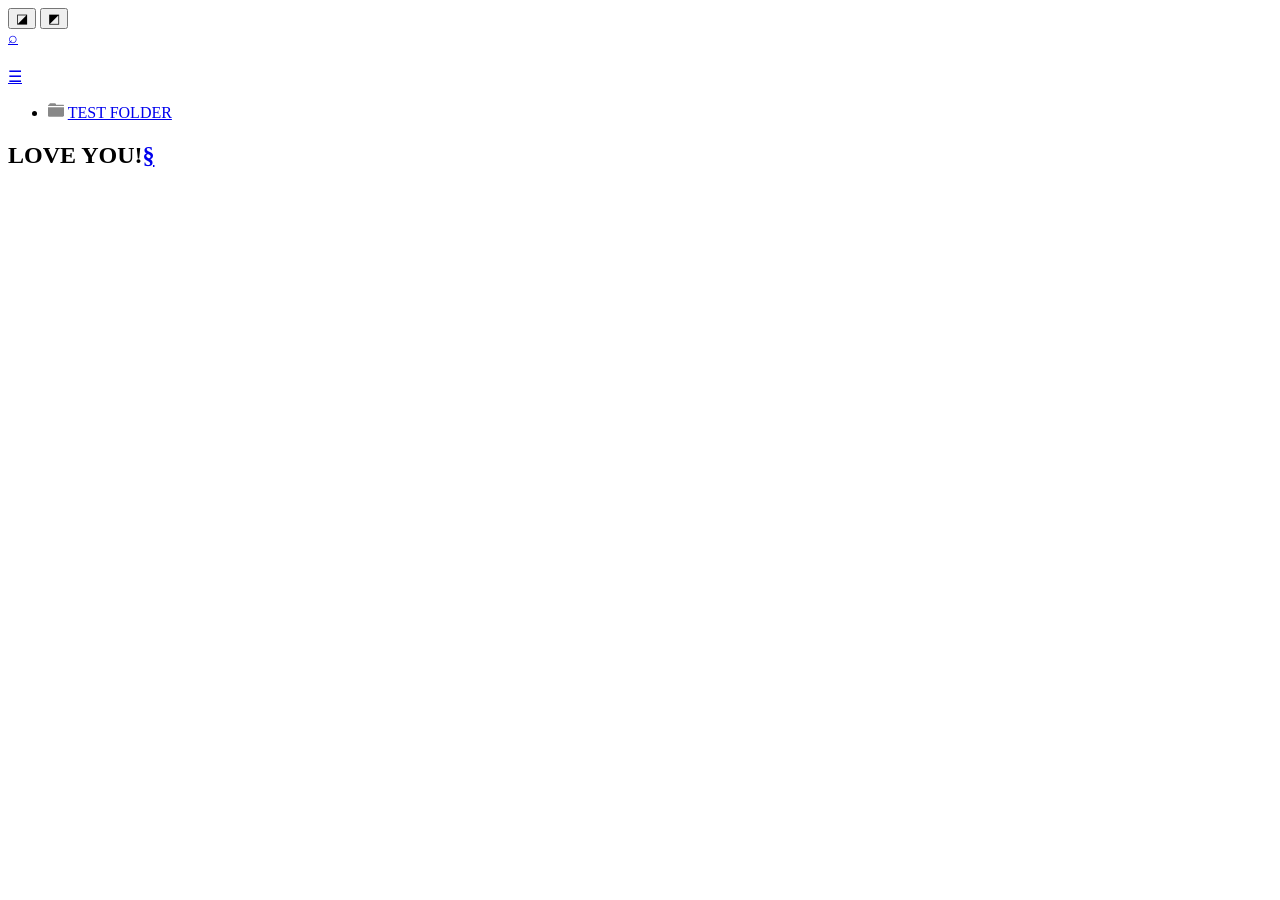
<file: docs/index.html>
<!DOCTYPE html>
<html lang="en">
    <head>
      <meta http-equiv="X-UA-Compatible" content="IE=edge">
      <meta http-equiv="content-type" content="text/html; charset=utf-8">
      <meta name="viewport" content="width=device-width, initial-scale=1.0, maximum-scale=1">
      <title></title>     
      <link rel="stylesheet" href="https://www.19950228.xyz/main.css">
    </head>

    <body>
      <nav>
        <div id="subnav">
          <form class="theme-selector">
            <button type="button" id="theme-light-button" class="theme-button" onclick="enableTheme('light', true)">&#9706;</button>
            <button type="button" id="theme-dark-button"  class="theme-button enabled" onclick="enableTheme('dark', true)">&#9705;</button>
          </form>
          <a href="/search">&#8981;</a>       
        </div>

      
        <ul id="breadcrumbs">
          
        </ul>
        <h1></h1>  
          
    <a href="javascript:void(0);" onclick="burger()" id="mobile">&#9776;</a>
        <ul id="bger">
        
              
            <li><img src="[data-uri]" width="16px" />&nbsp;<a href="https://www.19950228.xyz/test/">TEST FOLDER</a></li>
            
            
        </ul>

      
      </nav>

      <main>
      

        
        
          
          
        

        

        <article>
        <h1 id="love-you">LOVE YOU!<a class="anchor" href="#love-you">§</a>&nbsp;</h1>

        </article>
      
      </main>

      <script type="text/javascript" src="https://www.19950228.xyz/themes.js"></script>

      <script>
        function burger() {
          var x = document.getElementById("bger");
          if (x.style.display === "block") {
            x.style.display = "none";
          } else {
            x.style.display = "block";
          }
        }
        </script>
    </body>
</html>
</file>
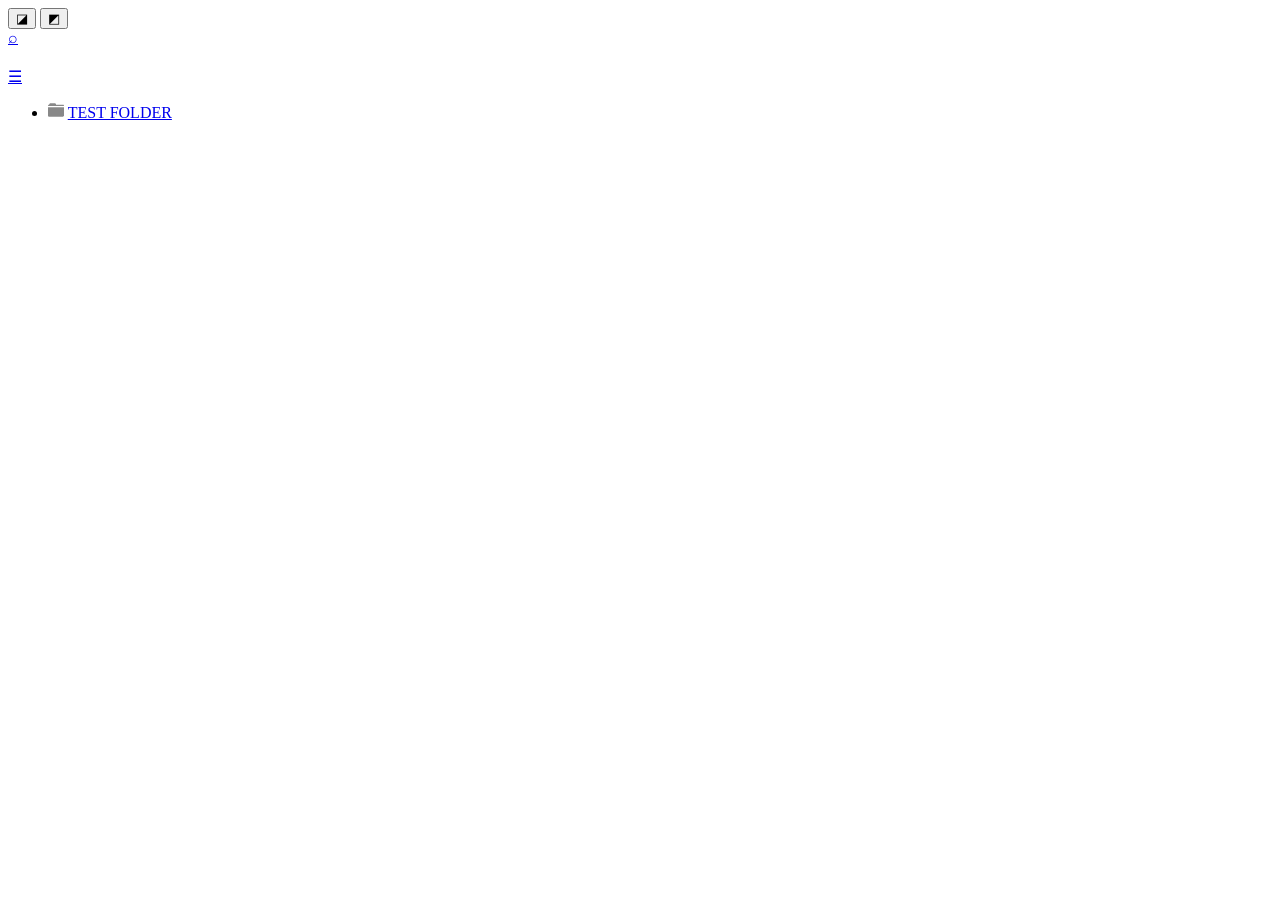
<file: public/index.html>
<!DOCTYPE html>
<html lang="en">
    <head>
      <meta http-equiv="X-UA-Compatible" content="IE=edge">
      <meta http-equiv="content-type" content="text/html; charset=utf-8">
      <meta name="viewport" content="width=device-width, initial-scale=1.0, maximum-scale=1">
      <title></title>     
      <link rel="stylesheet" href="https://www.19950228.xyz/main.css">
    </head>

    <body>
      <nav>
        <div id="subnav">
          <form class="theme-selector">
            <button type="button" id="theme-light-button" class="theme-button" onclick="enableTheme('light', true)">&#9706;</button>
            <button type="button" id="theme-dark-button"  class="theme-button enabled" onclick="enableTheme('dark', true)">&#9705;</button>
          </form>
          <a href="/search">&#8981;</a>       
        </div>

      
        <ul id="breadcrumbs">
          
        </ul>
        <h1></h1>  
          
    <a href="javascript:void(0);" onclick="burger()" id="mobile">&#9776;</a>
        <ul id="bger">
        
              
            <li><img src="[data-uri]" width="16px" />&nbsp;<a href="https://www.19950228.xyz/test/">TEST FOLDER</a></li>
            
            
        </ul>

      
      </nav>

      <main>
      

        
        

        

        <article>
        
        </article>
      
      </main>

      <script type="text/javascript" src="https://www.19950228.xyz/themes.js"></script>

      <script>
        function burger() {
          var x = document.getElementById("bger");
          if (x.style.display === "block") {
            x.style.display = "none";
          } else {
            x.style.display = "block";
          }
        }
        </script>
    </body>
</html>
</file>
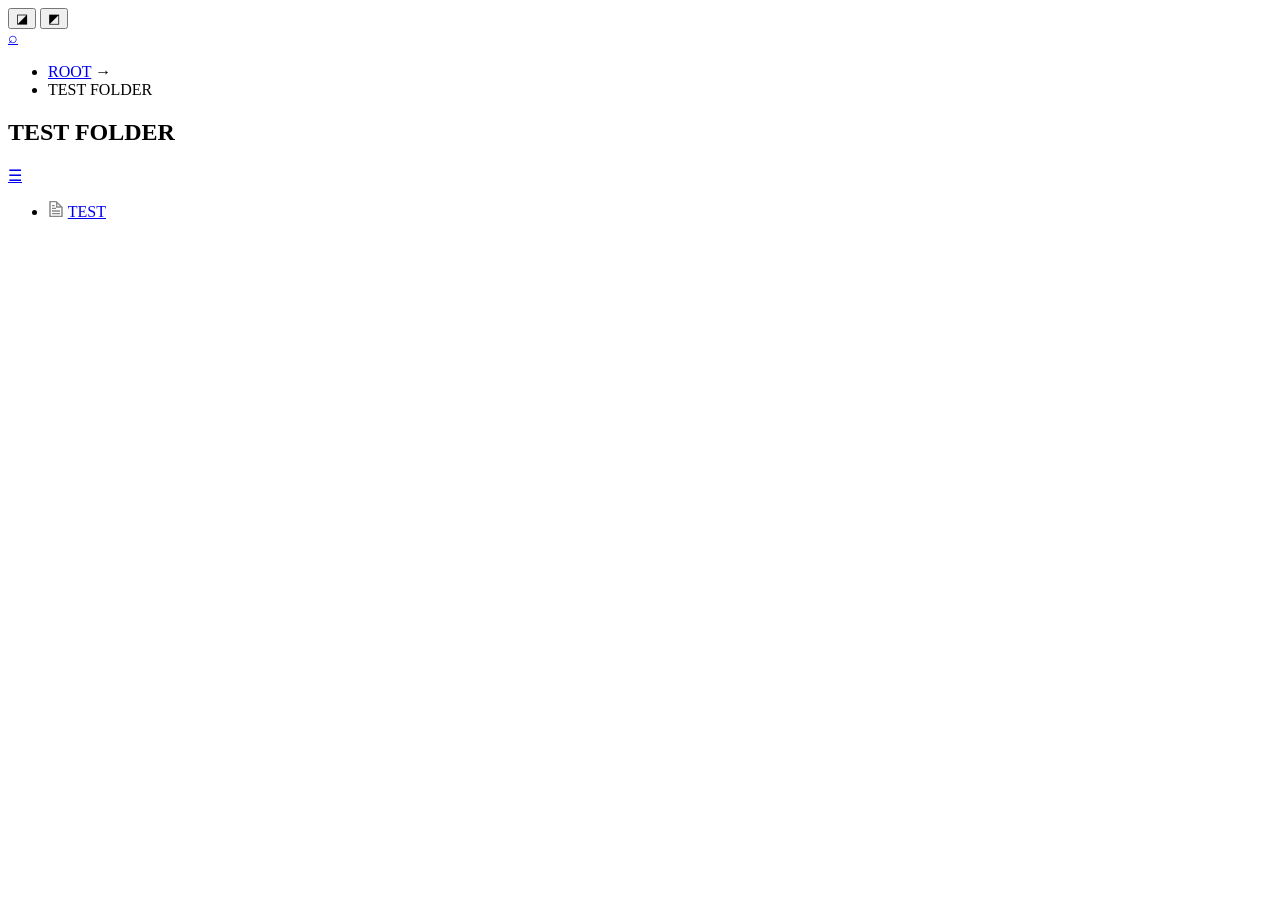
<file: docs/test/index.html>
<!DOCTYPE html>
<html lang="en">
    <head>
      <meta http-equiv="X-UA-Compatible" content="IE=edge">
      <meta http-equiv="content-type" content="text/html; charset=utf-8">
      <meta name="viewport" content="width=device-width, initial-scale=1.0, maximum-scale=1">
      <title>  | TEST FOLDER </title>     
      <link rel="stylesheet" href="https://www.19950228.xyz/main.css">
    </head>

    <body>
      <nav>
        <div id="subnav">
          <form class="theme-selector">
            <button type="button" id="theme-light-button" class="theme-button" onclick="enableTheme('light', true)">&#9706;</button>
            <button type="button" id="theme-dark-button"  class="theme-button enabled" onclick="enableTheme('dark', true)">&#9705;</button>
          </form>
          <a href="/search">&#8981;</a>       
        </div>

      
    <ul id="breadcrumbs">
        
            
                <li><a href="https:&#x2F;&#x2F;www.19950228.xyz&#x2F;">ROOT</a>&nbsp;&#8594;&nbsp; </li>
            
                <li>TEST FOLDER</li>
    </ul>
    <h1>TEST FOLDER</h1>
    
    <a href="javascript:void(0);" onclick="burger()" id="mobile">&#9776;</a>
        <ul id="bger">
        
            
            <li><img src="[data-uri]" width="16px" />&nbsp;<a href="https://www.19950228.xyz/test/test/">TEST</a></li> 
        
        </ul>
 

      </nav>

      <main>
      

        
        

        

        <article>
        
        </article>
      
      </main>

      <script type="text/javascript" src="https://www.19950228.xyz/themes.js"></script>

      <script>
        function burger() {
          var x = document.getElementById("bger");
          if (x.style.display === "block") {
            x.style.display = "none";
          } else {
            x.style.display = "block";
          }
        }
        </script>
    </body>
</html>
</file>
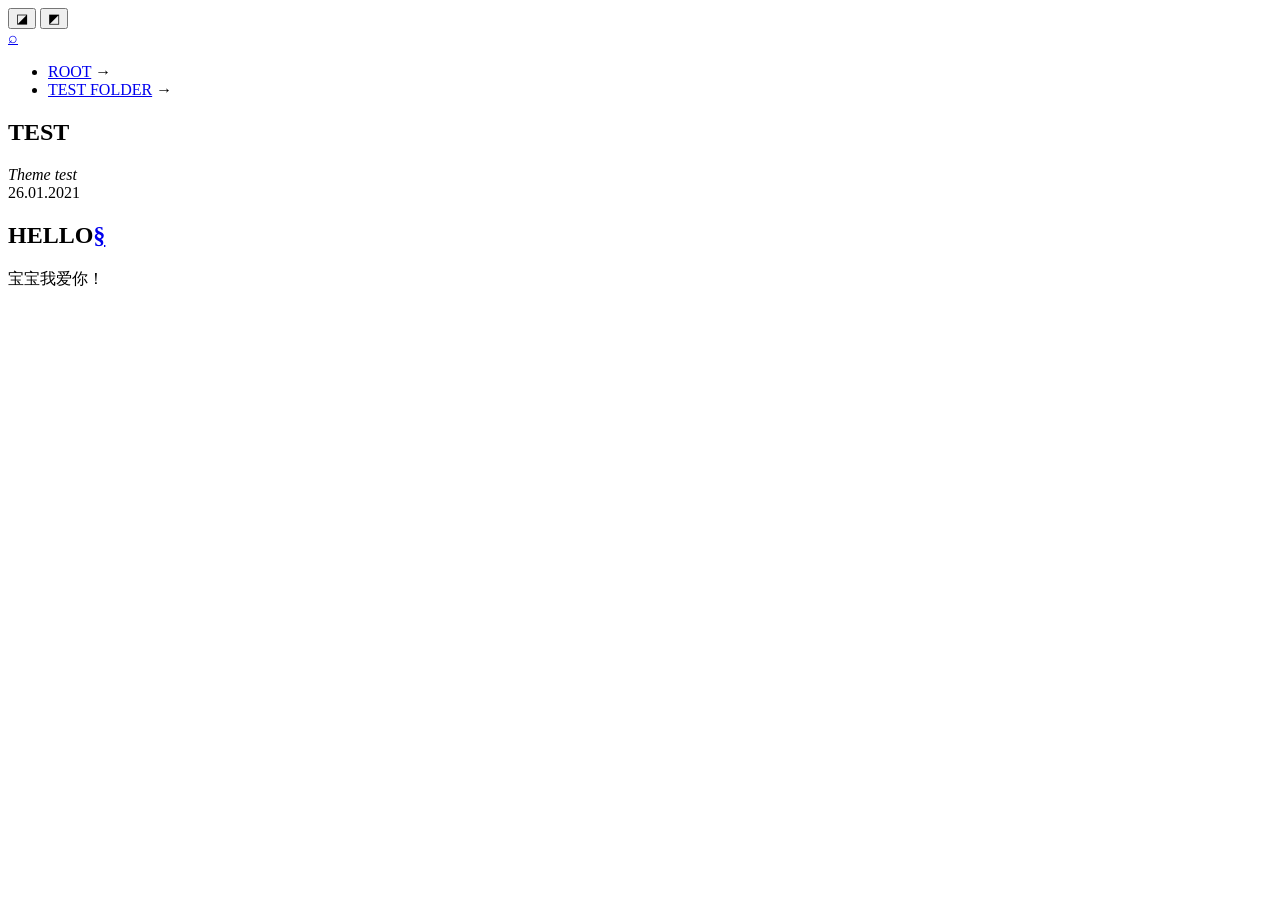
<file: docs/test/test/index.html>
<!DOCTYPE html>
<html lang="en">
    <head>
      <meta http-equiv="X-UA-Compatible" content="IE=edge">
      <meta http-equiv="content-type" content="text/html; charset=utf-8">
      <meta name="viewport" content="width=device-width, initial-scale=1.0, maximum-scale=1">
      <title>  | TEST </title>     
      <link rel="stylesheet" href="https://www.19950228.xyz/main.css">
    </head>

    <body>
      <nav>
        <div id="subnav">
          <form class="theme-selector">
            <button type="button" id="theme-light-button" class="theme-button" onclick="enableTheme('light', true)">&#9706;</button>
            <button type="button" id="theme-dark-button"  class="theme-button enabled" onclick="enableTheme('dark', true)">&#9705;</button>
          </form>
          <a href="/search">&#8981;</a>       
        </div>

      
  <ul id="breadcrumbs">
    
      
      <li><a href="https:&#x2F;&#x2F;www.19950228.xyz&#x2F;">ROOT</a>&nbsp;&#8594;&nbsp;</li> 
    
      
      <li><a href="https:&#x2F;&#x2F;www.19950228.xyz&#x2F;test&#x2F;">TEST FOLDER</a>&nbsp;&#8594;&nbsp;</li> 
    
  </ul>
  <h1>TEST</h1><em>Theme test</em> 

      </nav>

      <main>
      
  <div id="taxonomies">
    
      <date>26.01.2021</date>
       

    
    
    
  </div>

  
  
    
    
  

  

  <article>
    <h1 id="hello">HELLO<a class="anchor" href="#hello">§</a>&nbsp;</h1>
<p>宝宝我爱你！</p>

  </article>

      </main>

      <script type="text/javascript" src="https://www.19950228.xyz/themes.js"></script>

      <script>
        function burger() {
          var x = document.getElementById("bger");
          if (x.style.display === "block") {
            x.style.display = "none";
          } else {
            x.style.display = "block";
          }
        }
        </script>
    </body>
</html>
</file>
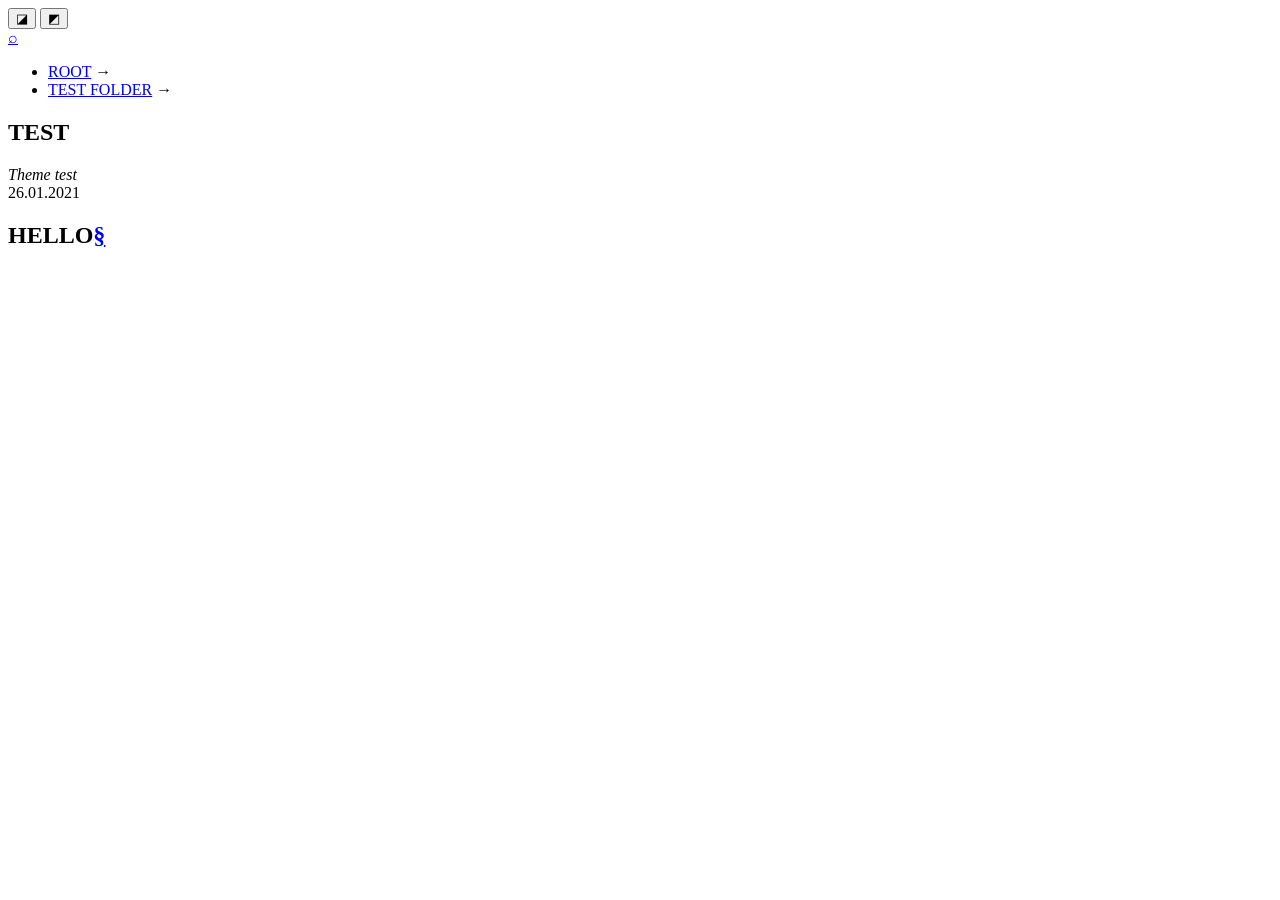
<file: public/test/test/index.html>
<!DOCTYPE html>
<html lang="en">
    <head>
      <meta http-equiv="X-UA-Compatible" content="IE=edge">
      <meta http-equiv="content-type" content="text/html; charset=utf-8">
      <meta name="viewport" content="width=device-width, initial-scale=1.0, maximum-scale=1">
      <title>  | TEST </title>     
      <link rel="stylesheet" href="https://www.19950228.xyz/main.css">
    </head>

    <body>
      <nav>
        <div id="subnav">
          <form class="theme-selector">
            <button type="button" id="theme-light-button" class="theme-button" onclick="enableTheme('light', true)">&#9706;</button>
            <button type="button" id="theme-dark-button"  class="theme-button enabled" onclick="enableTheme('dark', true)">&#9705;</button>
          </form>
          <a href="/search">&#8981;</a>       
        </div>

      
  <ul id="breadcrumbs">
    
      
      <li><a href="https:&#x2F;&#x2F;www.19950228.xyz&#x2F;">ROOT</a>&nbsp;&#8594;&nbsp;</li> 
    
      
      <li><a href="https:&#x2F;&#x2F;www.19950228.xyz&#x2F;test&#x2F;">TEST FOLDER</a>&nbsp;&#8594;&nbsp;</li> 
    
  </ul>
  <h1>TEST</h1><em>Theme test</em> 

      </nav>

      <main>
      
  <div id="taxonomies">
    
      <date>26.01.2021</date>
       

    
    
    
  </div>

  
  
    
    
  

  

  <article>
    <h1 id="hello">HELLO<a class="anchor" href="#hello">§</a>&nbsp;</h1>

  </article>

      </main>

      <script type="text/javascript" src="https://www.19950228.xyz/themes.js"></script>

      <script>
        function burger() {
          var x = document.getElementById("bger");
          if (x.style.display === "block") {
            x.style.display = "none";
          } else {
            x.style.display = "block";
          }
        }
        </script>
    </body>
</html>
</file>
